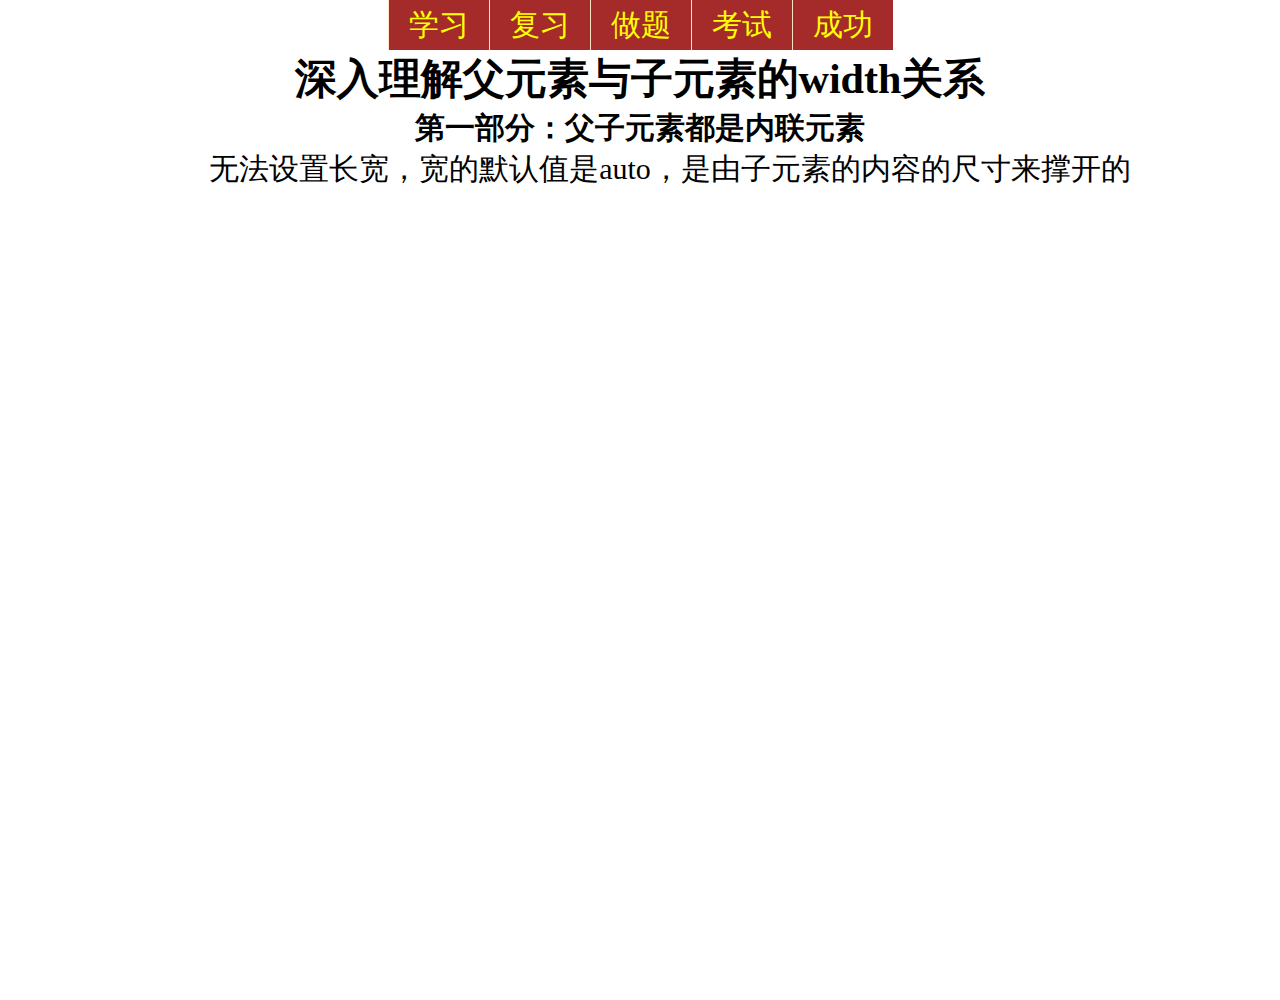
<file: index.html>
<!DOCTYPE html>
<!--[if lt IE 7]>      <html class="no-js lt-ie9 lt-ie8 lt-ie7"> <![endif]-->
<!--[if IE 7]>         <html class="no-js lt-ie9 lt-ie8"> <![endif]-->
<!--[if IE 8]>         <html class="no-js lt-ie9"> <![endif]-->
<!--[if gt IE 8]><!-->
<html class="no-js">
  <!--<![endif]-->
  <head>
    <meta charset="utf-8" />
    <meta http-equiv="X-UA-Compatible" content="IE=edge" />
    <title></title>
    <meta name="description" content="" />
    <meta name="viewport" content="width=device-width, initial-scale=1" />
    <link rel="stylesheet" href="index.css" />
  </head>

  <body>
    <div id="nav">
      <ul>
        <a href="#"><li>学习</li></a
        ><a href="#"><li>复习</li></a
        ><a href="#"><li>做题</li></a
        ><a href="#"><li>考试</li></a
        ><a href="#"><li>成功</li></a>
      </ul>
      <h3>深入理解父元素与子元素的width关系</h3>
      <h5>第一部分：父子元素都是内联元素</h5>
      <p>无法设置长宽，宽的默认值是auto，是由子元素的内容的尺寸来撑开的</p>
    </div>
    <!--[if lt IE 7]>
      <p class="browsehappy">
        You are using an <strong>outdated</strong> browser. Please
        <a href="#">upgrade your browser</a> to improve your experience.
      </p>
    <![endif]-->

    <script src="" async defer></script>
  </body>
</html>
</file>
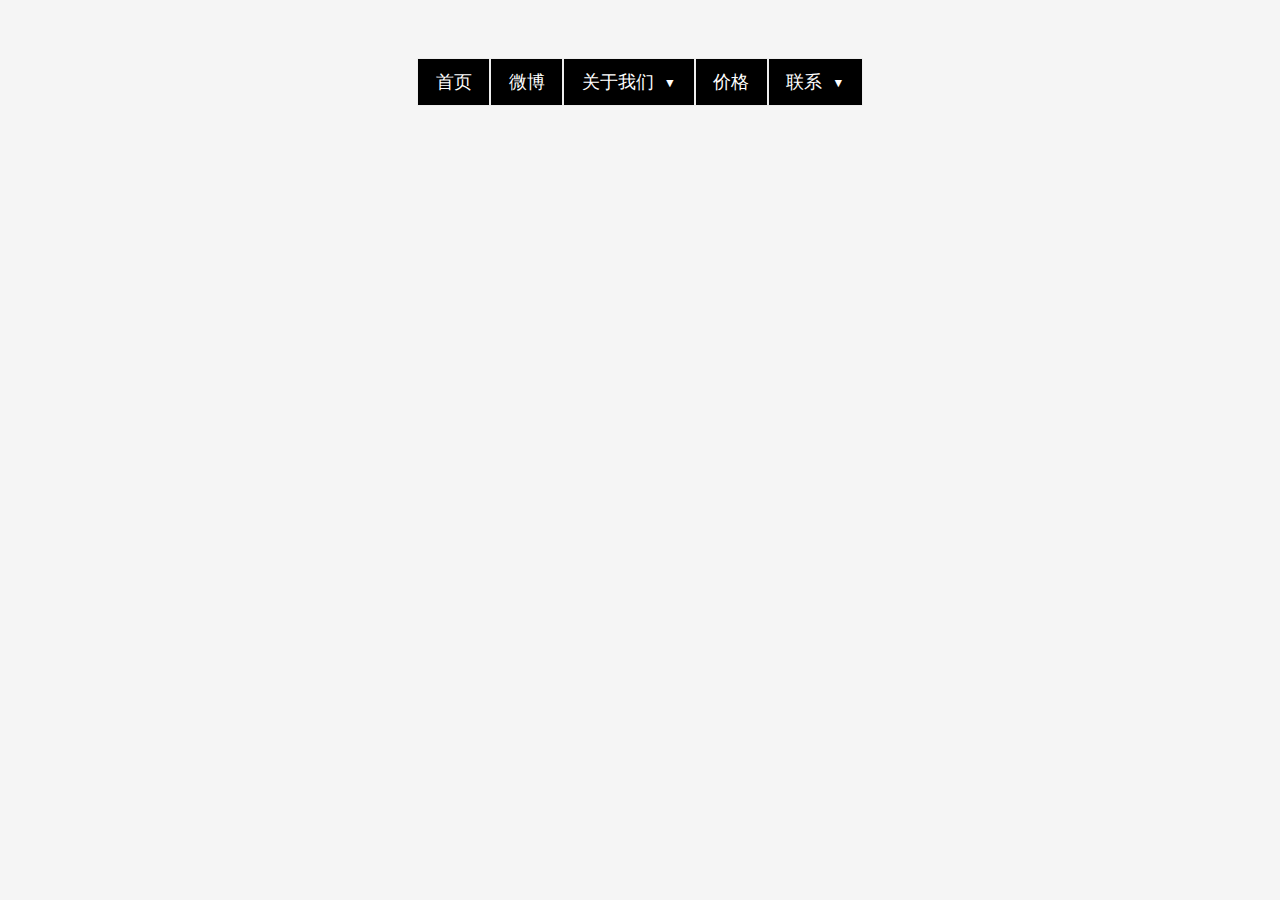
<file: 二级导航.HTML>
<!DOCTYPE html>
<!--[if lt IE 7]>      <html class="no-js lt-ie9 lt-ie8 lt-ie7"> <![endif]-->
<!--[if IE 7]>         <html class="no-js lt-ie9 lt-ie8"> <![endif]-->
<!--[if IE 8]>         <html class="no-js lt-ie9"> <![endif]-->
<!--[if gt IE 8]><!--> <html class="no-js"> <!--<![endif]-->
    <head>
        <meta charset="utf-8">
        <meta http-equiv="X-UA-Compatible" content="IE=edge">
        <title>二级导航</title>
        <meta name="description" content="">
        <meta name="viewport" content="width=device-width, initial-scale=1">
        <link rel="stylesheet" href="navStyle.css">
    </head>
    <body>
      <div class="container">
      <ul class="menu">
        <li>首页</li>
        <li>微博</li>
        <li class="has-submenu">
          关于我们
          <ul>
            <li>简介</li>
            <li>业务</li>
          </ul>
        </li>
        <li>价格</li>
        <li class="has-submenu">
          联系
          <ul>
            <li>邮件</li>
            <li>电话</li>
          </ul>
        </li>
      </ul>
    </div>
        <!--[if lt IE 7]>
            <p class="browsehappy">You are using an <strong>outdated</strong> browser. Please <a href="#">upgrade your browser</a> to improve your experience.</p>
        <![endif]-->
        
        <script src="" async defer></script>
    </body>
</html>
</file>
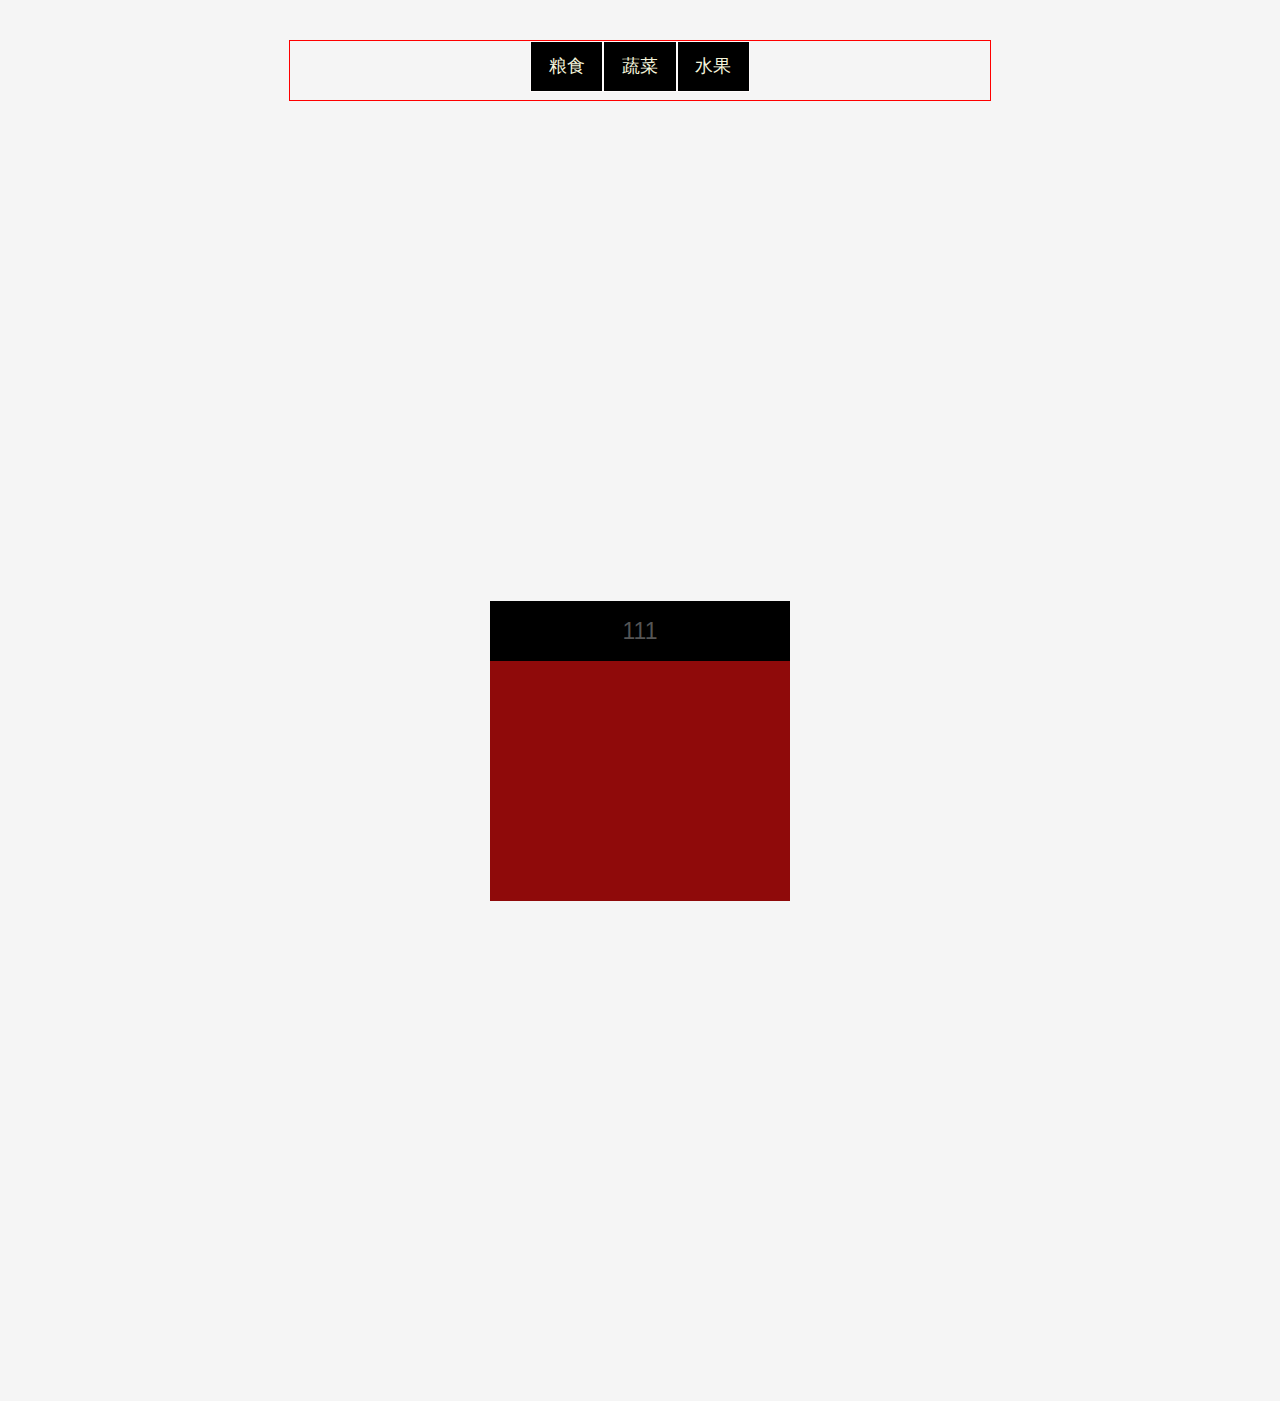
<file: 导航条.html>
<!DOCTYPE html>
<!--[if lt IE 7]>      <html class="no-js lt-ie9 lt-ie8 lt-ie7"> <![endif]-->
<!--[if IE 7]>         <html class="no-js lt-ie9 lt-ie8"> <![endif]-->
<!--[if IE 8]>         <html class="no-js lt-ie9"> <![endif]-->
<!--[if gt IE 8]><!-->
<html class="no-js">
  <!--<![endif]-->
  <head>
    <meta charset="utf-8" />
    <meta http-equiv="X-UA-Compatible" content="IE=edge" />
    <title>导航条</title>
    <meta name="description" content="" />
    <meta name="viewport" content="width=device-width, initial-scale=1" />
    <link rel="stylesheet" href="PCcommon.css" />
    <link rel="stylesheet" href="nva.css" />
  </head>
  <body>
    <div class="topNva">
      <ul class="firstNva">
        <li>
          粮食
          <ul>
            <li>小麦</li>
            <li>水稻</li>
          </ul>
        </li>
        <li>蔬菜</li>
        <li>水果</li>
      </ul>
    </div>

<div class="one  ">
  <div class="two ">111</div>
</div>
   <!-- 第二级 --> 
    <!-- <div class="container">
      <ul class="menu">
        <li>首页</li>
        <li>微博</li>
        <li class="has-submenu">
          关于我们
          <ul>
            <li>简介</li>
            <li>业务</li>
          </ul>
        </li>
        <li>价格</li>
        <li class="has-submenu">
          联系
          <ul>
            <li>邮件</li>
            <li>电话</li>
          </ul>
        </li>
      </ul>
    </div> -->
    <!--[if lt IE 7]>
      <p class="browsehappy">
        You are using an <strong>outdated</strong> browser. Please
        <a href="#">upgrade your browser</a> to improve your experience.
      </p>
    <![endif]-->

    <script src="" async defer></script>
  </body>
</html>
</file>
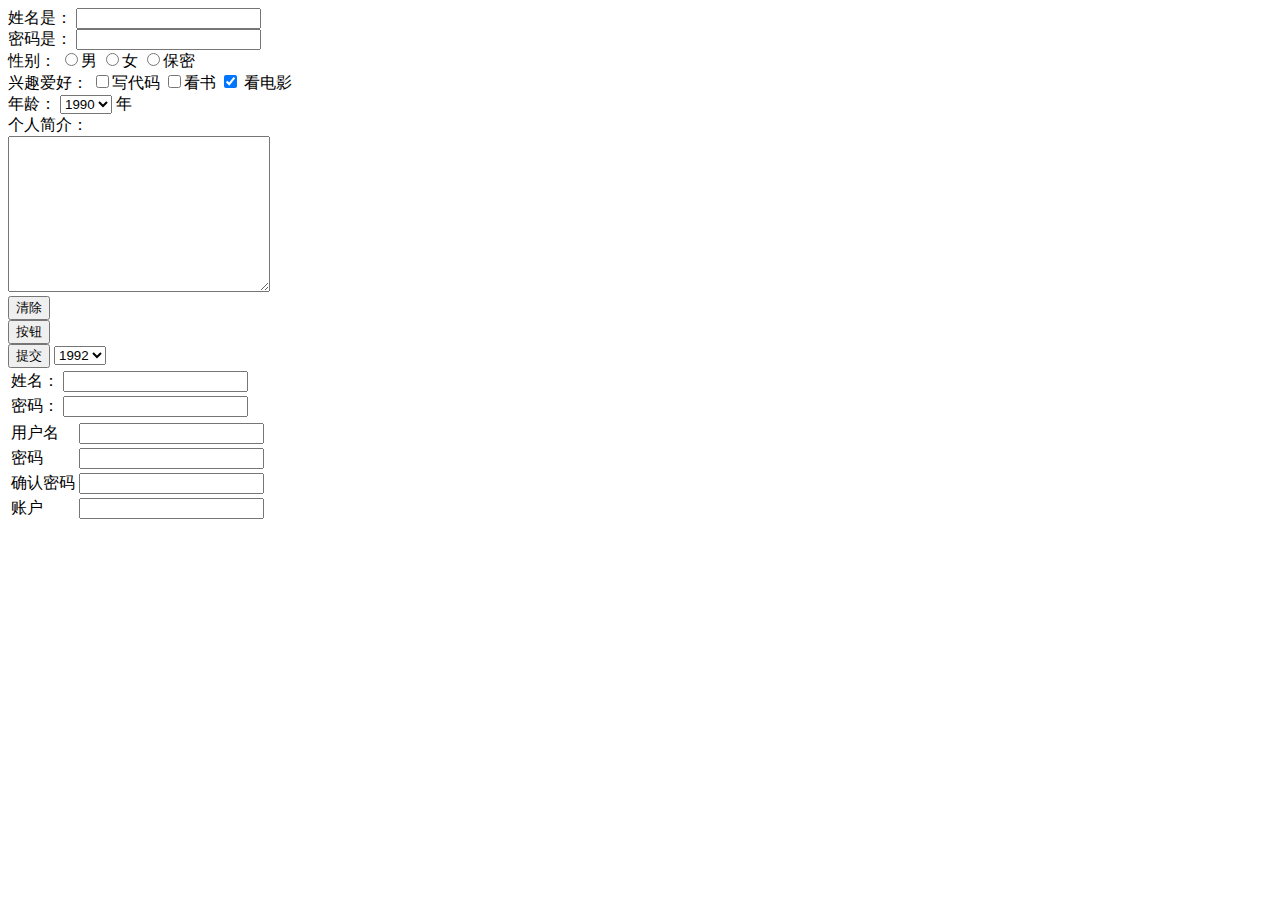
<file: 表单.html>
<!DOCTYPE html>
<!--[if lt IE 7]>      <html class="no-js lt-ie9 lt-ie8 lt-ie7"> <![endif]-->
<!--[if IE 7]>         <html class="no-js lt-ie9 lt-ie8"> <![endif]-->
<!--[if IE 8]>         <html class="no-js lt-ie9"> <![endif]-->
<!--[if gt IE 8]><!-->
<html class="no-js">
<!--<![endif]-->

<head>
  <meta charset="utf-8" />
  <meta http-equiv="X-UA-Compatible" content="IE=edge" />
  <title>表单</title>
  <meta name="description" content="" />
  <meta name="viewport" content="width=device-width, initial-scale=1" />
  <link rel="stylesheet" href="" />
</head>

<body>
  <form action="">
    姓名是：
    <input type="text" /><br />
    密码是：&nbsp;<input type="password" name="" id="" />
    <br />
    性别：
    <input type="radio" name="sex" id="" />男
    <input type="radio" name="sex" id="" />女
    <input type="radio" name="sex" id="" />保密
    <br />
    兴趣爱好：
    <input type="checkbox" name="" id="" />写代码
    <input type="checkbox" name="" id="" />看书
    <input type="checkbox" name="" id="" checked /> 看电影
    <br />
    年龄：
    <select name="" id="">
      <option value="">1990</option>
      <option value="">1995</option>
      <option value="">2000</option>
      <option value="">2005</option>
      <option value="">2010</option>
    </select>
    年
    <br />
    个人简介：<br>
    <textarea name="" id="" cols="30" rows="10"></textarea>
    <br />
    <input type="reset" value="清除"><br>
    <input type="button" value="按钮"><br>
    <input type="submit" value="提交">

    <select name="" id="">
      <option value="">1992</option>
    </select>

    <!--[if lt IE 7]>
      <p class="browsehappy">
        You are using an <strong>outdated</strong> browser. Please
        <a href="#">upgrade your browser</a> to improve your experience.
      </p>
    <![endif]-->

    <table>
      <tr>
        <td>姓名：</td>
        <td><input type="text" name="" id=""></td>
      </tr>
      <tr>
        <td>密码：</td>
        <td><input type="password" name="" id=""></td>
      </tr>
    </table>

<div><table>
  <tr>
  <td>用户名</td>
  <td><input type="text"/></td>
  </tr>
  <tr>
  <td>密码</td>
  <td><input type="password"/></td>
  </tr>
  <tr>
  <td>确认密码</td>
  <td><input type="password"/></td>
  </tr>
  <tr>
  <td>账户</td>
  <td><input type="text"/></td>
  </tr>
  </table></div>






    <script src="" async defer></script>
</body>

</html>
</file>
<file: index.css>
* {
  margin: 0px;
  border: 0px;
  padding: 0px;
}
body {
  height: 1000px;
  text-align: center;
}
#nav {
  font-size: 36px;
  text-align: center;
  width: 1200px;
  margin: 0 auto;
}

#nav ul {
  margin: 0 auto;
  width: 506px;
  background: rgb(255, 254, 254);
  height: 50px;
}
#nav li {
  background-color: brown;
  display: inline-block;
  height: 50px;
  width: 100px;
  text-decoration: none;
  border-left: 1px solid bisque;
  vertical-align: top;
}
#nav a {
  list-style: none;
  width: 100px;
  height: 50px;
  color: yellow;
  line-height: 50px;
  font-size: 30px;
}
#nav li:hover {
  color: beige;
}
p {
  text-indent: 2em;
  font-size: 30px;
}
</file>
<file: navStyle.css>
body {
    background-color: #f5f5f5;
    color: #555;
    font-size: 1.1em;
    font-family: "Helvetica Neue", Helvetica, Arial, sans-serif;
  }
  
  .container {
    margin: 40px auto;
    max-width: 700px;
    text-align: center;
  }
  
  /*第一层的导航栏由此ul组成*/
  ul {
    text-align: left;
    display: inline-block;
    list-style: none;
    padding-left: 0;
  }
  
  /*这里定义了导航栏菜单的样式*/
  .menu li {
    float: left;
    padding: 0.65em 1em; /*用padding来撑出大小*/
    border: 1px solid #eee; /*用白色的描边来从视觉上将每个li隔开（实际上是连在一起没有间隔的）*/
    background-color: black;
    color: white;
    cursor: pointer; /*鼠标移动到菜单上会变成小手*/
    -webkit-transition: all 0.3s; /*动画的过度时间*/
    transition: all 0.3s; /*动画的过度时间*/
    position: relative; /*相对定位（用于二级菜单的定位）*/
  }
  
  /*当鼠标选中菜单的时候会变色*/
  .menu li:hover {
    background-color: deepPink;
  }
  
  /*这里定义了二级菜单出现的位置和宽度大小*/
  li ul {
    position: absolute;
    top: 100%;
    left: 0%;
    width: 150px;
    display: none; /*二级菜单默认是不可见的*/
    z-index: 1;
  }
  
  /*这里定义了二级菜单的子项的宽度*/
  li ul li {
    width: 100%;
  }
  
  li:hover ul {
    display: block; /*当鼠标放到一级菜单上的li时为li下的ul标签也就是二级菜单附加类，使其能够显示*/
  }
  
  /*用伪类：after 在导航栏菜单加载完成之后，在含有has-submenu这个类的li标签的内容后加上以下内容*/
  li.has-submenu:after {
    content: "\25bc"; /*这是一个倒三角▼*/
    font-size: 0.7em; /*设置了三角的大小*/
    padding-left: 5px;
    vertical-align: middle; /*设置元素的垂直对齐方式为垂直居中*/
  }
  
  /*当二级菜单被触发显示后，将倒三角替换成正三角*/
  li.has-submenu:hover:after {
    content: "\25b2";
  }
</file>
<file: PCcommon.css>
html, body, div, span, applet, object, iframe, h1, h2, h3, h4, h5, h6, p, blockquote, pre, a, abbr, acronym, address, big, cite, code, del, dfn, em, font, img, ins, kbd, q, s, samp, small, strike, 
strong, sub, sup, tt, var, b, u, i, center, dl, dt, dd, ol, ul, li, fieldset, form, label, legend, table, caption, tbody, 
tfoot, thead, tr, th, td ,textarea,input { margin:0; padding:0;  }
address,cite,dfn,em,var, i {font-style:normal;}
body {font-size: 16px; line-height: 1.5; font-family:'Microsoft Yahei','simsun','arial','tahoma';  color: #333; }
table { border-collapse:collapse; border-spacing:0; }
h1, h2, h3, h4, h5, h6, th { font-size: 100%; font-weight: normal; }
button,input,select,textarea{font-size:100%;}
fieldset,img{border:0;}
a,img { -webkit-touch-callout: none}
a,a:active,a:focus,a:hover,a:visited {text-decoration: none}
input[type=password],input[type=text],textarea { resize: none;outline: 0;-webkit-appearance: none;white-space: pre-wrap; word-wrap: break-word;background: #fff}
ul, ol { list-style: none; }
:focus{ outline:none;}
.clearfix{ clear: both; content: ""; display: block; overflow: hidden }
.clear{clear: both;}
.fl{ float: left; }
.fr{float: right;}
</file>
<file: nva.css>
body {
  color: #555;
  font-size: 1.1em;
  font-family: "Helvetica Neue", Helvetica, Arial, sans-serif;
  background: #f5f5f5;
}

.topNva {
  margin: 40px auto;
  border: red 1px solid;
  max-width: 700px;
  text-align: center;
}
.topNva ul {
  display: inline-block;
}
.topNva ul li {
  padding: 0.65em 1em;
  border: 1px solid rgb(255, 252, 252);
  text-align: center;
  list-style: none;
  float: left;
  color: beige;
  background: #000;
  cursor: pointer;
  position: relative;
}
.topNva ul li:hover {
  background-color: rgb(221, 81, 81);
}
.topNva ul li:hover ul {
    display: inline-block;
  }
.topNva ul li ul {
position: absolute;
top: 100%;
left:0px ;
/* width: ; */
display:none;
}
.topNva ul li:nth-of-child(2)::after{content:"\25bc" }


.one{
    background-color: rgb(143, 10, 10);width: 300px;height: 300px;margin: 500px  auto ;

}
.two{background-color: rgb(0, 0, 0);text-align: center;margin: 0px auto; padding: 0.56em 1em;font-size:23px;}
</file>
